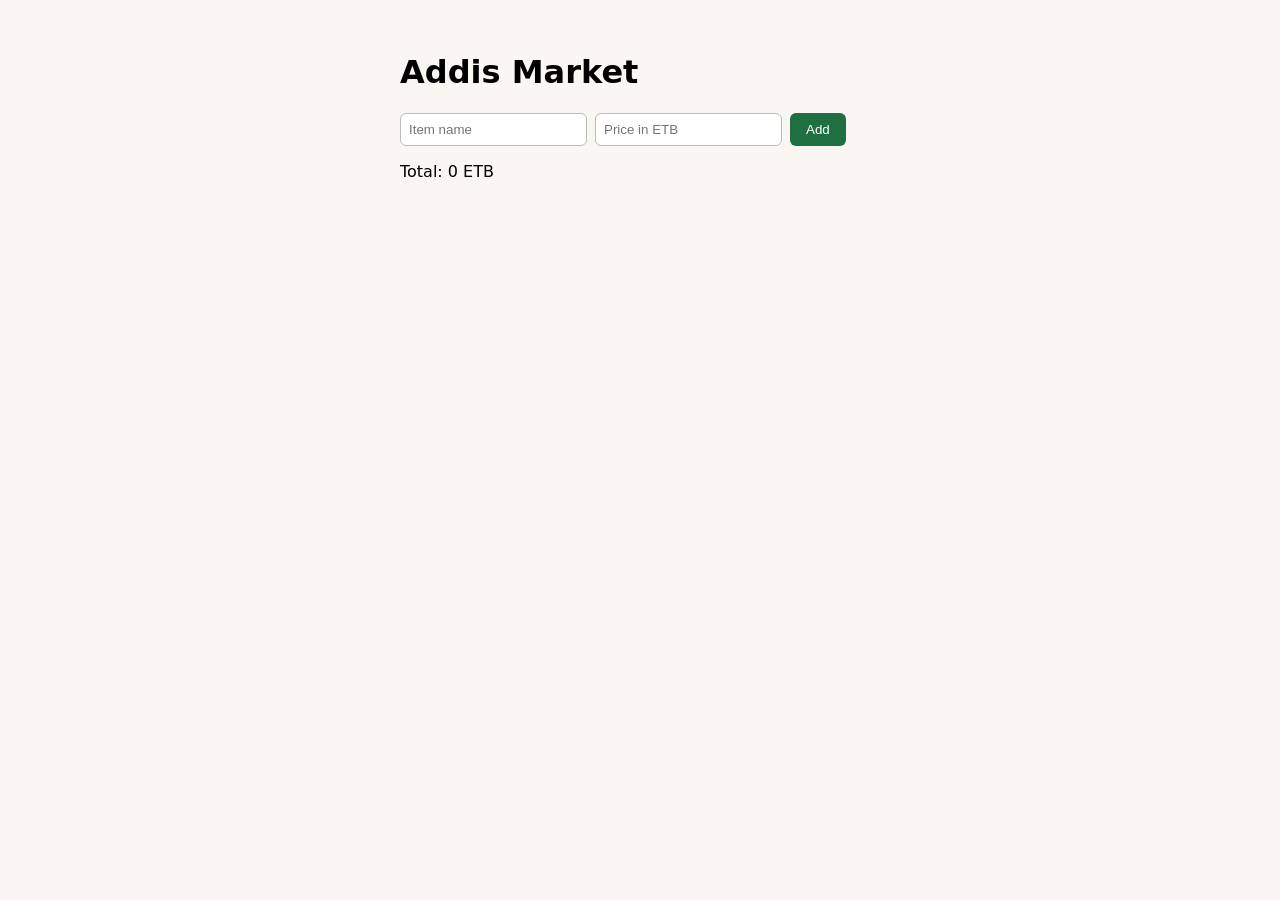
<file: Module2/Addis Market Shopping list/index.html>
<!DOCTYPE html>
<html lang="en">
<head>
  <meta charset="UTF-8" />
  <meta name="viewport" content="width=device-width, initial-scale=1.0" />
  <title>Addis Market List</title>
  <link rel="stylesheet" href="styles.css" />
</head>
<body>
  <h1>Addis Market</h1>

  <form id="add-form">
    <input id="name" placeholder="Item name" autocomplete="off" />
    <input id="price" type="number" placeholder="Price in ETB" />
    <button type="submit">Add</button>
  </form>

  <p id="total">Total: 0 ETB</p>
  <ul id="list"></ul>

  <script src="app.js"></script>
</body>
</html>
</file>
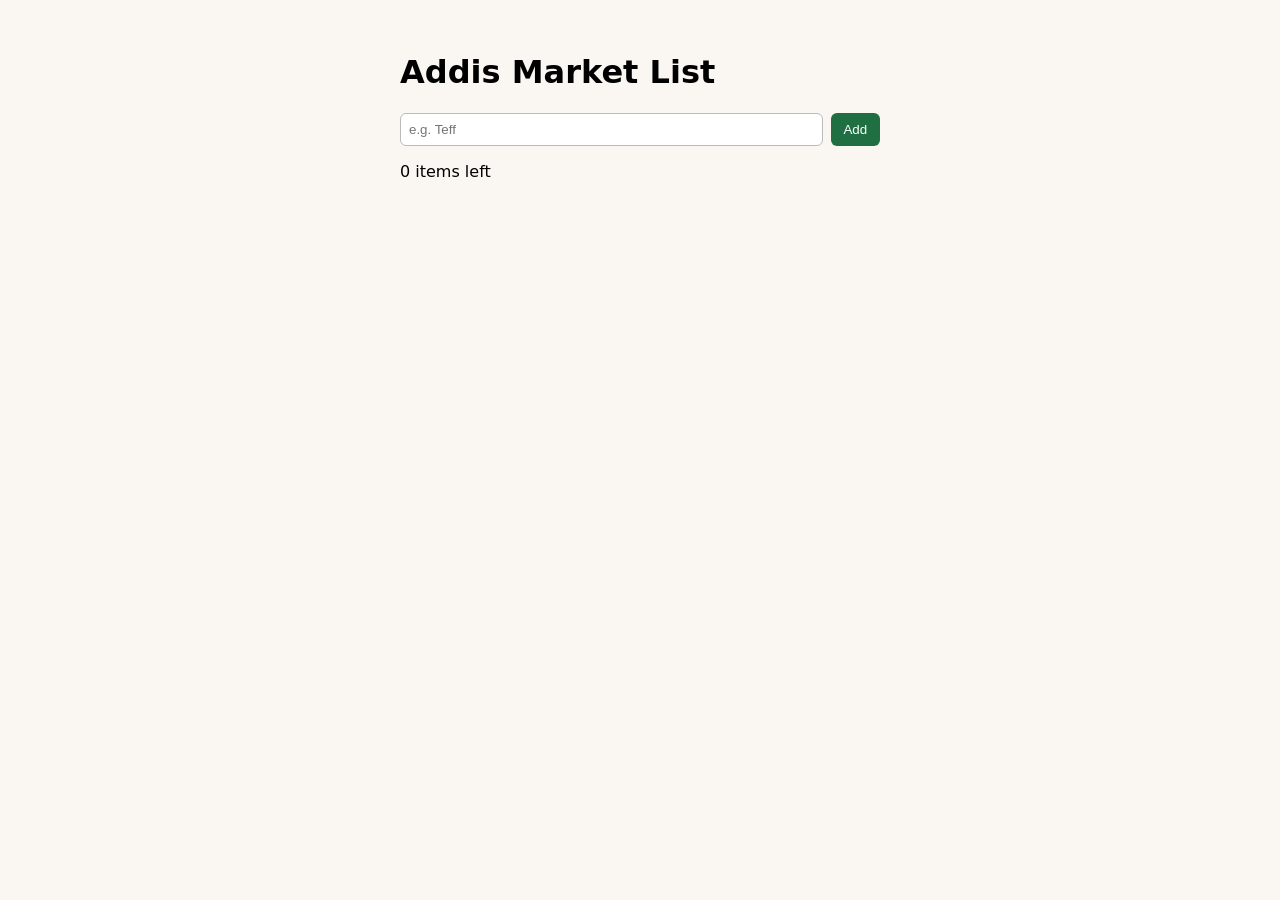
<file: Module2/Practices/day09/Addis Market Shopping list/index.html>
<!DOCTYPE html>
<html lang="en">
<head>
  <meta charset="UTF-8" />
  <meta name="viewport" content="width=device-width, initial-scale=1.0" />
  <title>Addis Market Shopping List</title>
  <link rel="stylesheet" href="styles.css" />
</head>
<body>
  <h1>Addis Market List</h1>

  <form id="add-form">
    <input id="name" placeholder="e.g. Teff" autocomplete="off" />
    <button type="submit">Add</button>
  </form>

  <p id="count">0 items left</p>
  <ul id="list"></ul>

  <script src="app.js"></script>
</body>
</html>
</file>
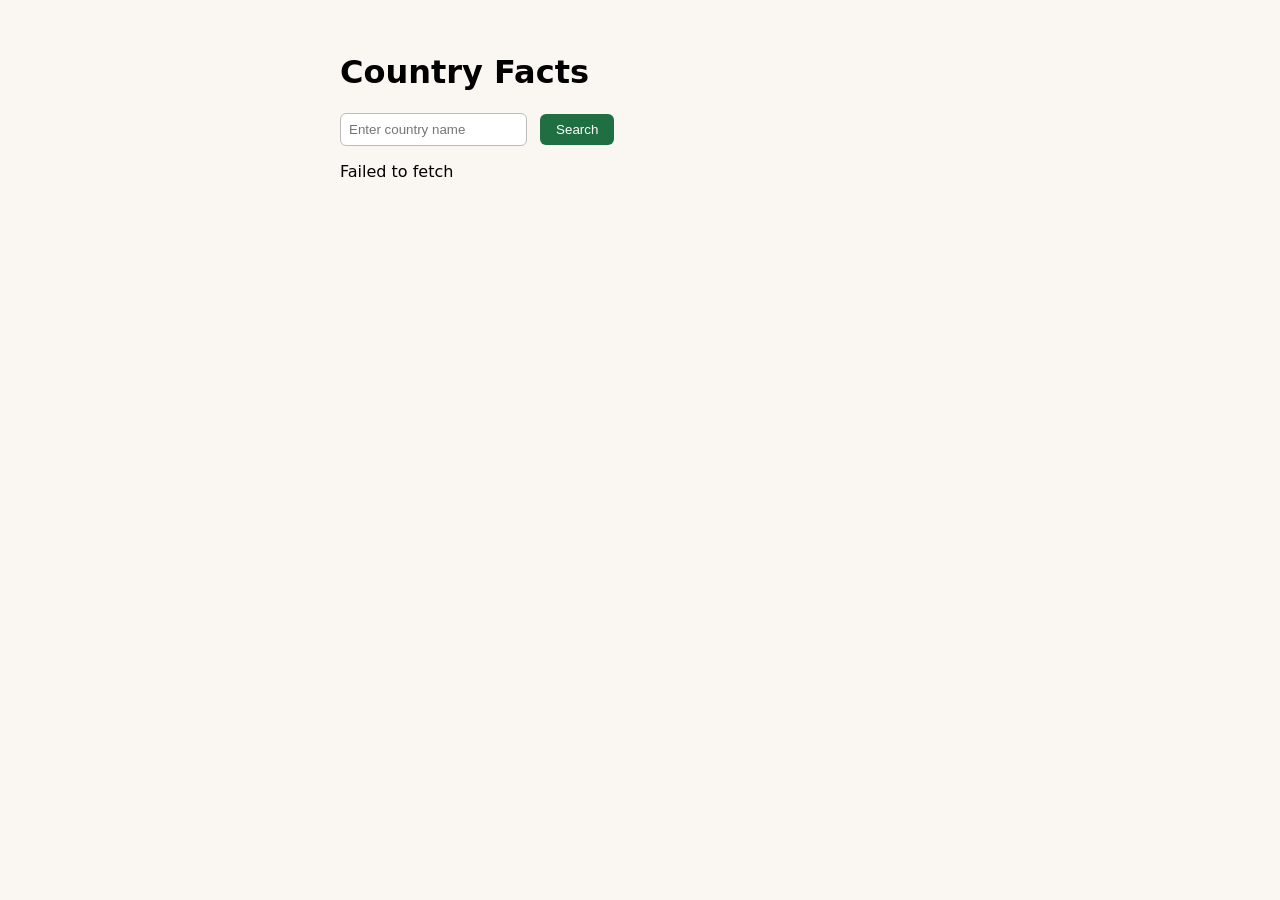
<file: Module2/Practices/day10/Country Facts Page/index.html>
<!DOCTYPE html>
<html lang="en">
<head>
  <meta charset="UTF-8" />
  <meta name="viewport" content="width=device-width, initial-scale=1.0" />
  <title>Country Facts</title>
  <link rel="stylesheet" href="styles.css" />
</head>
<body>
  <h1>Country Facts</h1>
  <input id="country-input" type="text" placeholder="Enter country name" />
  <button id="search-btn">Search</button>
  <div id="facts"></div>
  <script src="app.js"></script>
</body>
</html>
</file>
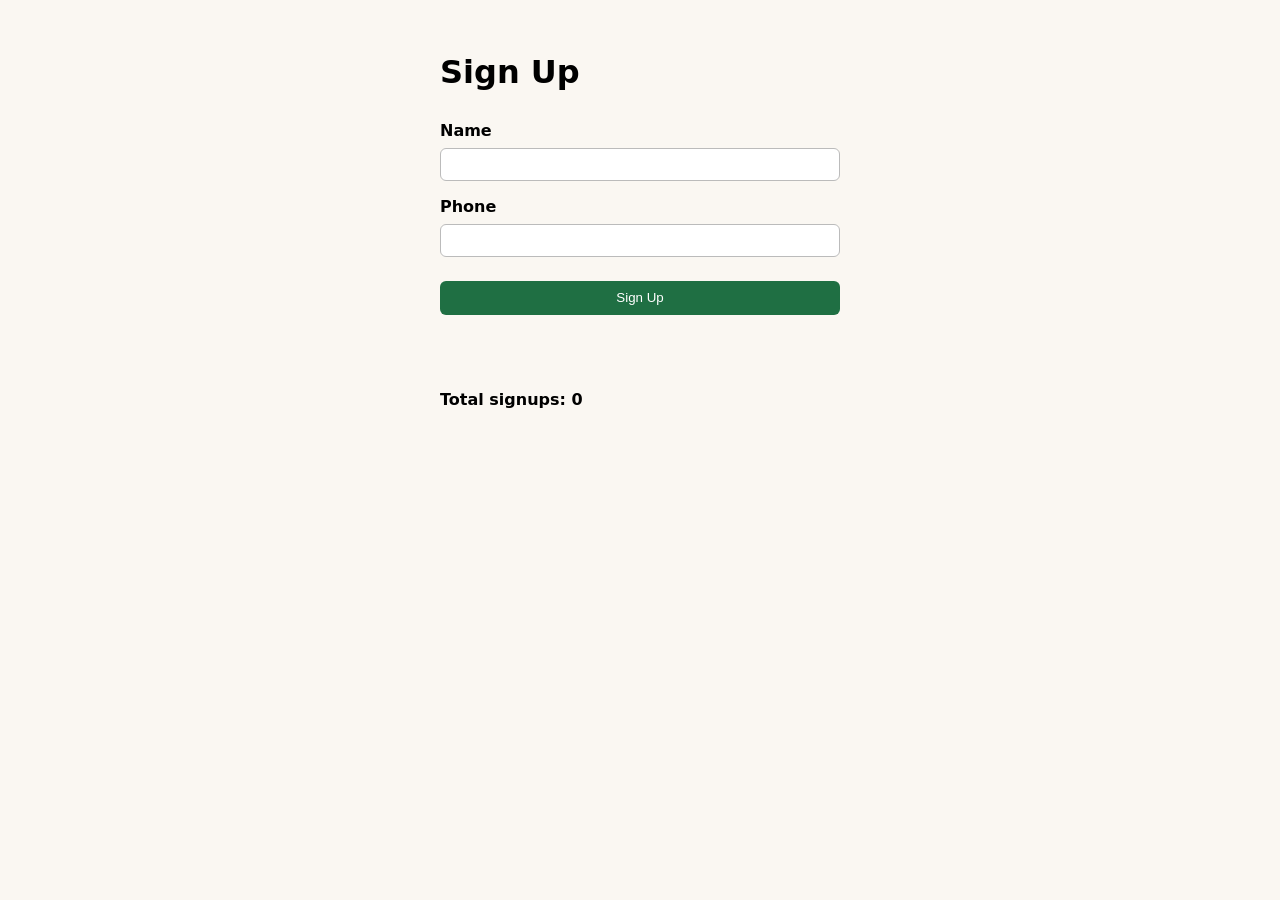
<file: Module2/Practices/day11/Signup Form/index.html>
<!DOCTYPE html>
<html lang="en">
<head>
  <meta charset="UTF-8" />
  <meta name="viewport" content="width=device-width, initial-scale=1.0" />
  <title>Signup Form</title>
  <link rel="stylesheet" href="styles.css" />
</head>
<body>
  <h1>Sign Up</h1>

  <form id="signup-form">
    <label for="name">Name</label>
    <input id="name" type="text" autocomplete="off" />

    <label for="phone">Phone</label>
    <input id="phone" type="text" autocomplete="off" />

    <button type="submit">Sign Up</button>
    <p id="error"></p>
  </form>

  <p id="count">Total signups: 0</p>

  <script src="app.js"></script>
</body>
</html>
</file>
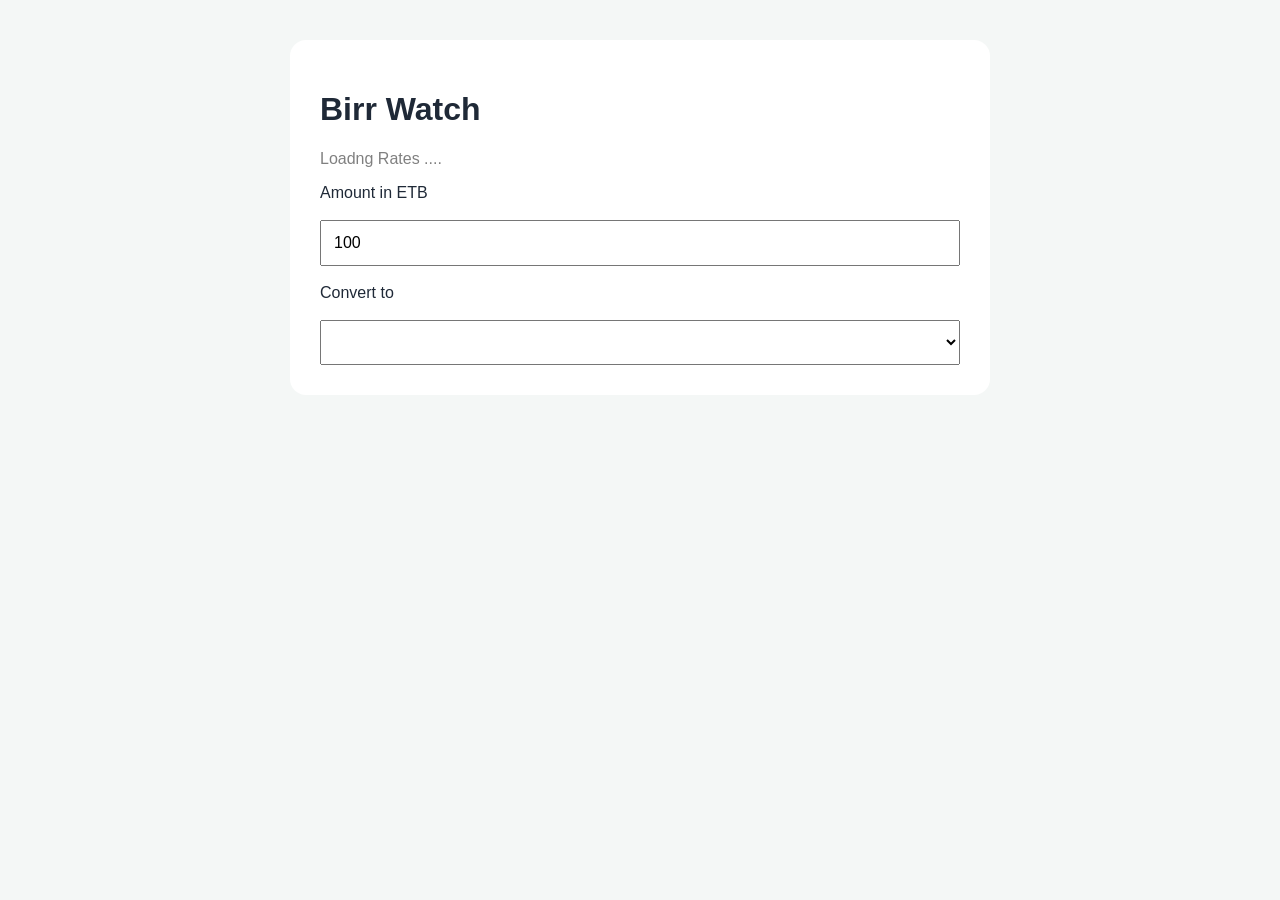
<file: Module2/Practices/day12/Birr Watch/index.html>
<!DOCTYPE html>
<html lang="en">
<head>
    <meta charset="UTF-8">
    <meta name="viewport" content="width=device-width, initial-scale=1.0">
    <title>Birr Watch</title>
    <link rel="stylesheet" href="styles.css">
</head>
<body>
    <main>

        <h1>Birr Watch</h1>
        <p id="status">Loadng Rates ....</p>

        <form id="covert-form">
            <label for="amount">Amount in ETB</label>
            <input type="number" id="amount" name="amount" value="100" min="0" required>

            <label for="currency">Convert to</label>
            <select id="currency">
            <button type="submit">Covert</button>
        </form>

        <p id="result"></p>
        <button id="watch" type="button">Add to Watch list</button>

        <section>
            <h2>My Watch List</h2>

            <ul id="watchlist"></ul>
        </section>

    </main>
    
    <script src="app.js"></script>
    
</body>
</html>
</file>
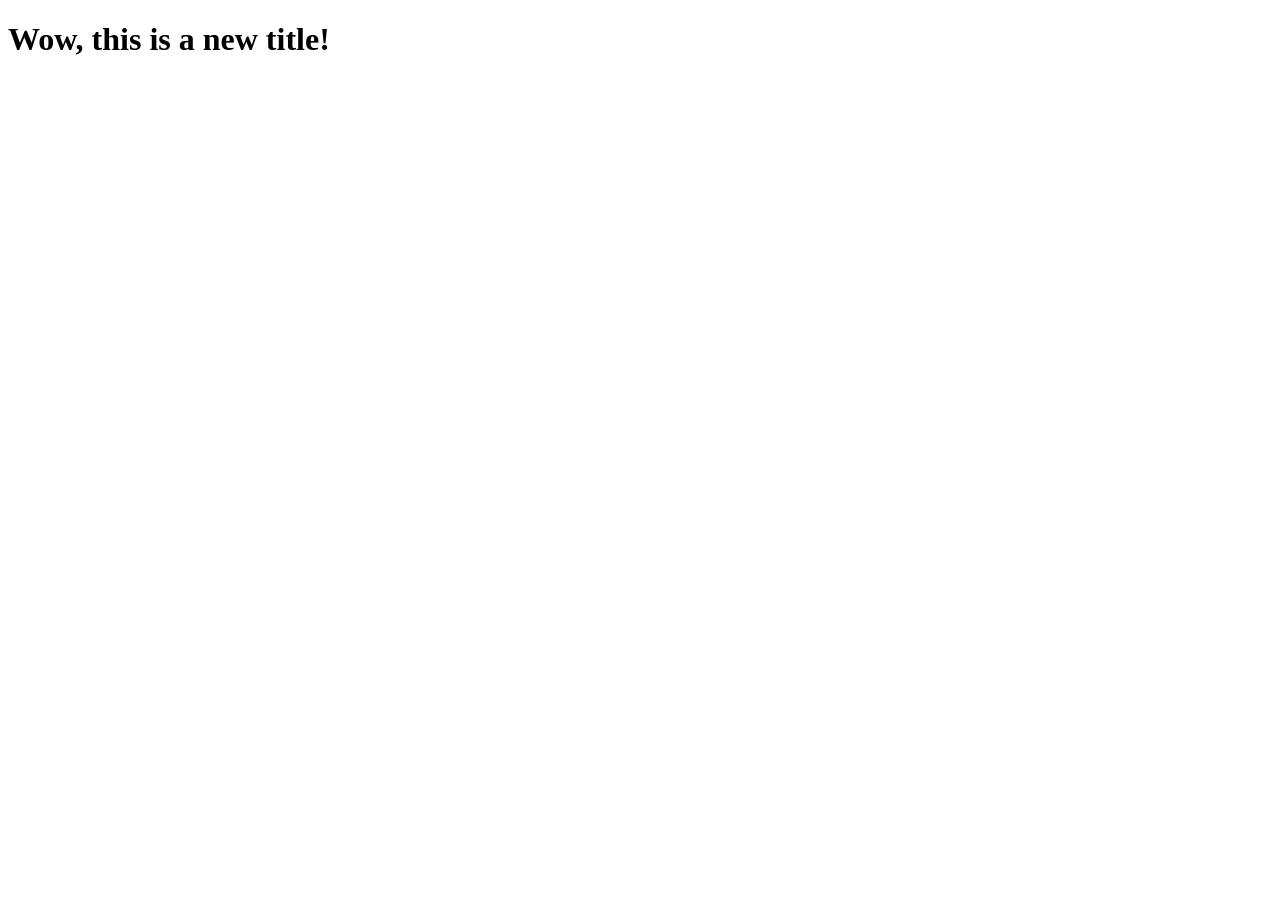
<file: Module2/Practices/day09/exercise1.html>
<!DOCTYPE html>
<html lang="en">
<head>
    <meta charset="UTF-8">
    <meta name="viewport" content="width=device-width, initial-scale=1.0">
    <title>Exercise 1</title>
</head>
<body>
    <h1>Exercise 1</h1>
    <script>
        const title = document.querySelector("h1");
        title.textContent = "Wow, this is a new title!";
        title.classList.toggle("highlight");
    </script>
</body>
</html>
</file>
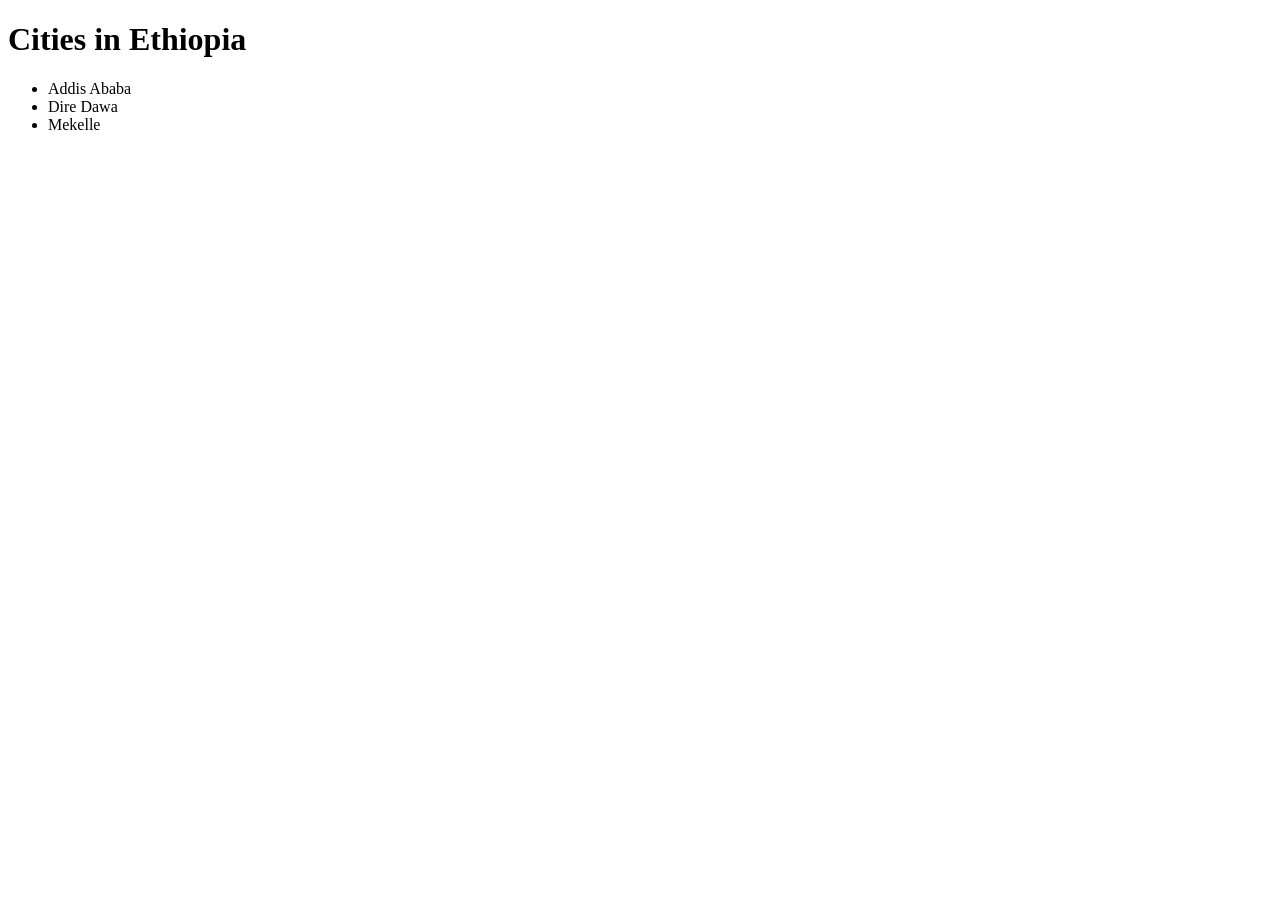
<file: Module2/Practices/day09/exercise2.html>
<!DOCTYPE html>
<html lang="en">
<head>
    <meta charset="UTF-8">
    <meta name="viewport" content="width=device-width, initial-scale=1.0">
    <title>Exercise 2</title>
</head>
<body>
    <h1>Cities in Ethiopia</h1>
    <ul id="cities"></ul>
    <script>
        const cities = ["Addis Ababa", "Dire Dawa", "Mekelle"];
        const list = document.querySelector("#cities");

        cities.forEach(city => {
            const li = document.createElement("li");
            li.textContent = city;
            list.append(li);
        });
    </script>
</body>
</html>
</file>
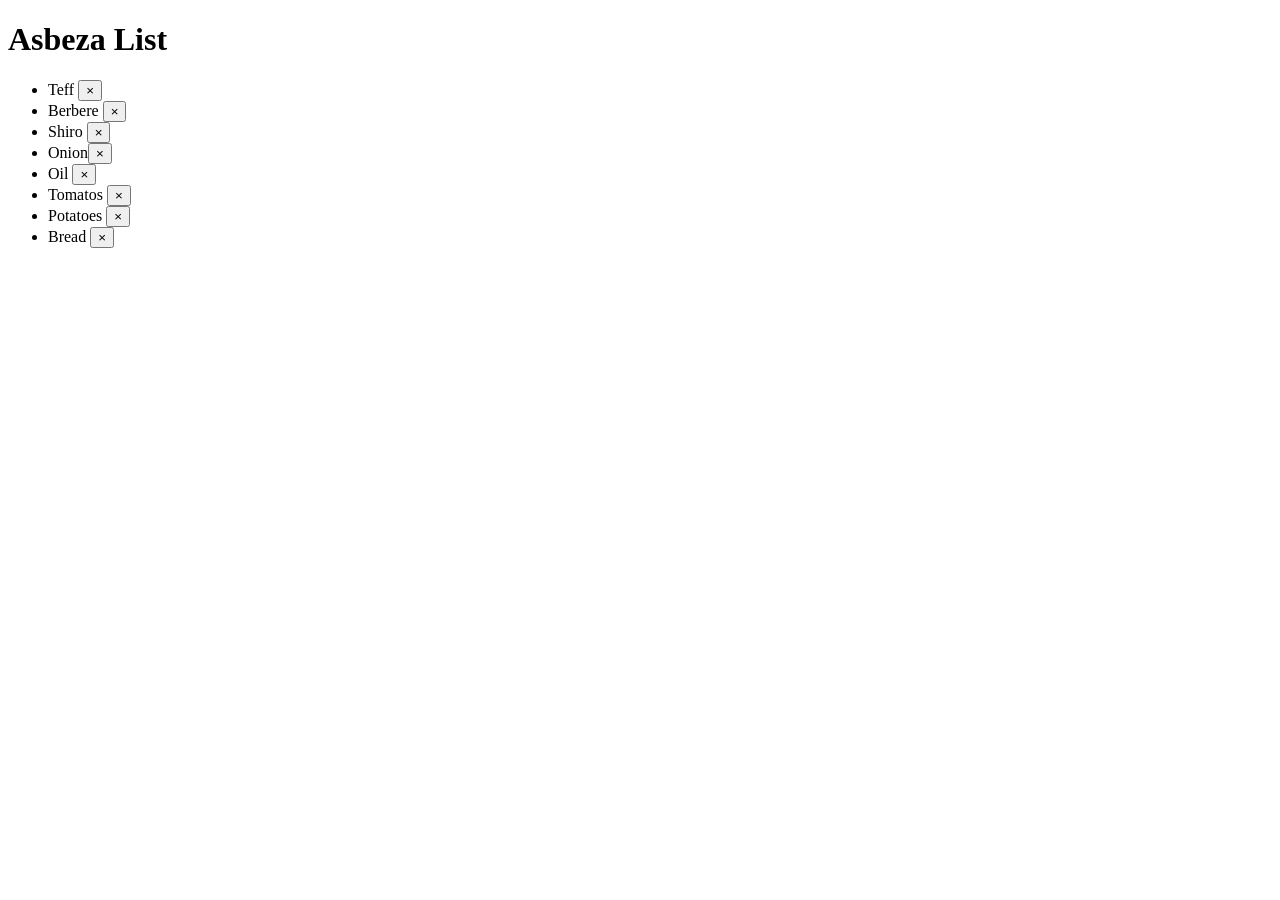
<file: Module2/Practices/day09/exercise4.html>
<!DOCTYPE html>
<html lang="en">
<head>
    <meta charset="UTF-8">
    <meta name="viewport" content="width=device-width, initial-scale=1.0">
    <title>Exercise 4</title>
</head>
<body>
    <h1>Asbeza List</h1>
    <ul id="list">
        <li>Teff <button class="del">×</button></li>
        <li>Berbere <button class="del">×</button></li>
        <li>Shiro <button class="del">×</button></li>
        <li>Onion<button class="del">×</button></li>
        <li>Oil <button class="del">×</button></li>
        <li>Tomatos <button class="del">×</button></li>
        <li>Potatoes <button class="del">×</button></li>
        <li>Bread <button class="del">×</button></li>
    </ul>

    <script>
        const list = document.querySelector("#list");

        list.addEventListener("click", function(e) {
            if (e.target.matches(".del")) {
                e.target.closest("li").remove();
            }
        });
    </script>
</body>
</html>
</file>
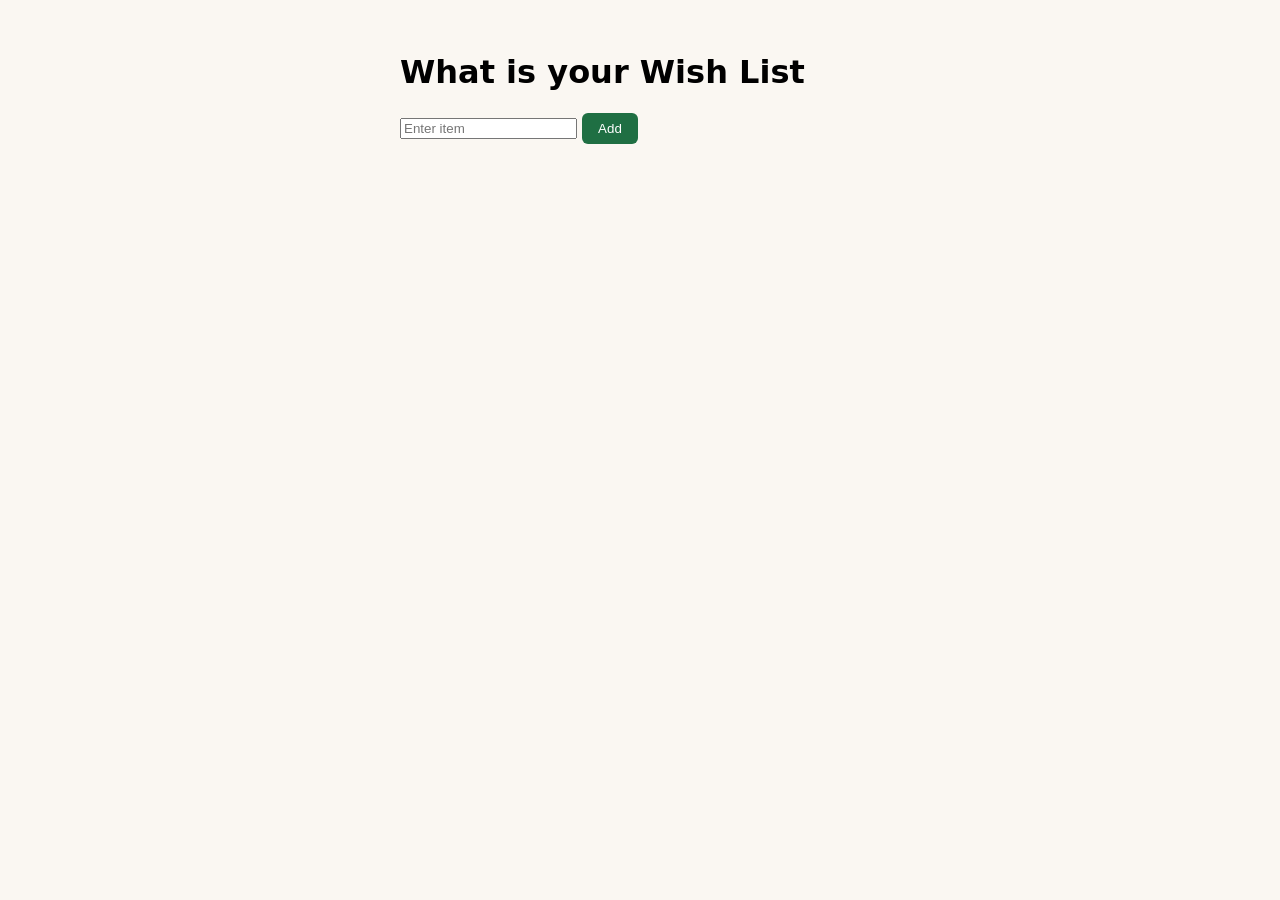
<file: Module2/Practices/day09/exercise5.html>
<!DOCTYPE html>
<html lang="en">
<head>
    <meta charset="UTF-8">
    <meta name="viewport" content="width=device-width, initial-scale=1.0">
    <title>Exercise 5</title>
    <style>
        button {
            padding: 0.5rem 1rem;
            border: none;
            border-radius: 6px;
            background: #1f6f43;
            color: white;
            cursor: pointer;
        }

        body {
            font-family: system-ui, sans-serif;
            max-width: 480px;
            margin: auto;
            padding: 2rem;
            background: #faf7f2;
        }

        li {
            display: flex;
            justify-content: space-between;
            align-items: center;
            padding: 0.5rem;
            border-bottom: 1px solid #ddd;
        }
    </style>
</head>
<body>
    <h1>What is your Wish List</h1>
    <form id="add-form">
        <input id="item" type="text" placeholder="Enter item" />
        <button type="submit">Add</button>
    </form>
    <ul id="list"></ul>

    <script>
        const form = document.querySelector("#add-form");
        const input = document.querySelector("#item");
        const list = document.querySelector("#list");

        form.addEventListener("submit", function(e) {
            e.preventDefault();
            const text = input.value.trim();
            if (text === "") return;

            const li = document.createElement("li");
            li.textContent = text;
            list.append(li);

            input.value = "";
        });
    </script>
</body>
</html>
</file>
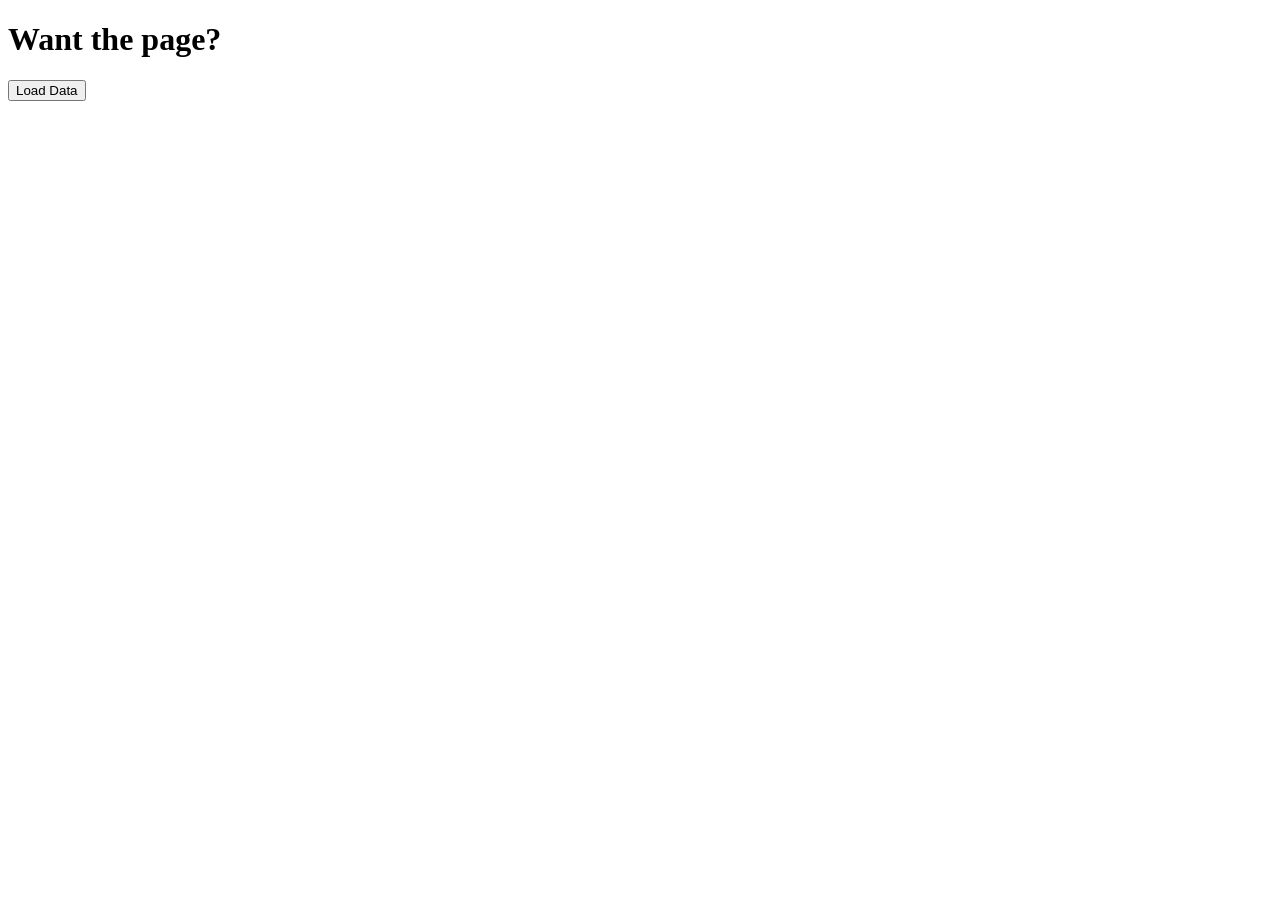
<file: Module2/Practices/day10/exercise5.html>
<!DOCTYPE html>
<html lang="en">
<head>
    <meta charset="UTF-8">
    <meta name="viewport" content="width=device-width, initial-scale=1.0">
    <title>Exercise 5</title>
</head>
<body>
    <h1>Want the page?</h1>
    <button id="load">Load Data</button>
    <div id="output"></div>
    <script src="app.js"></script>
</body>
</html>
</file>
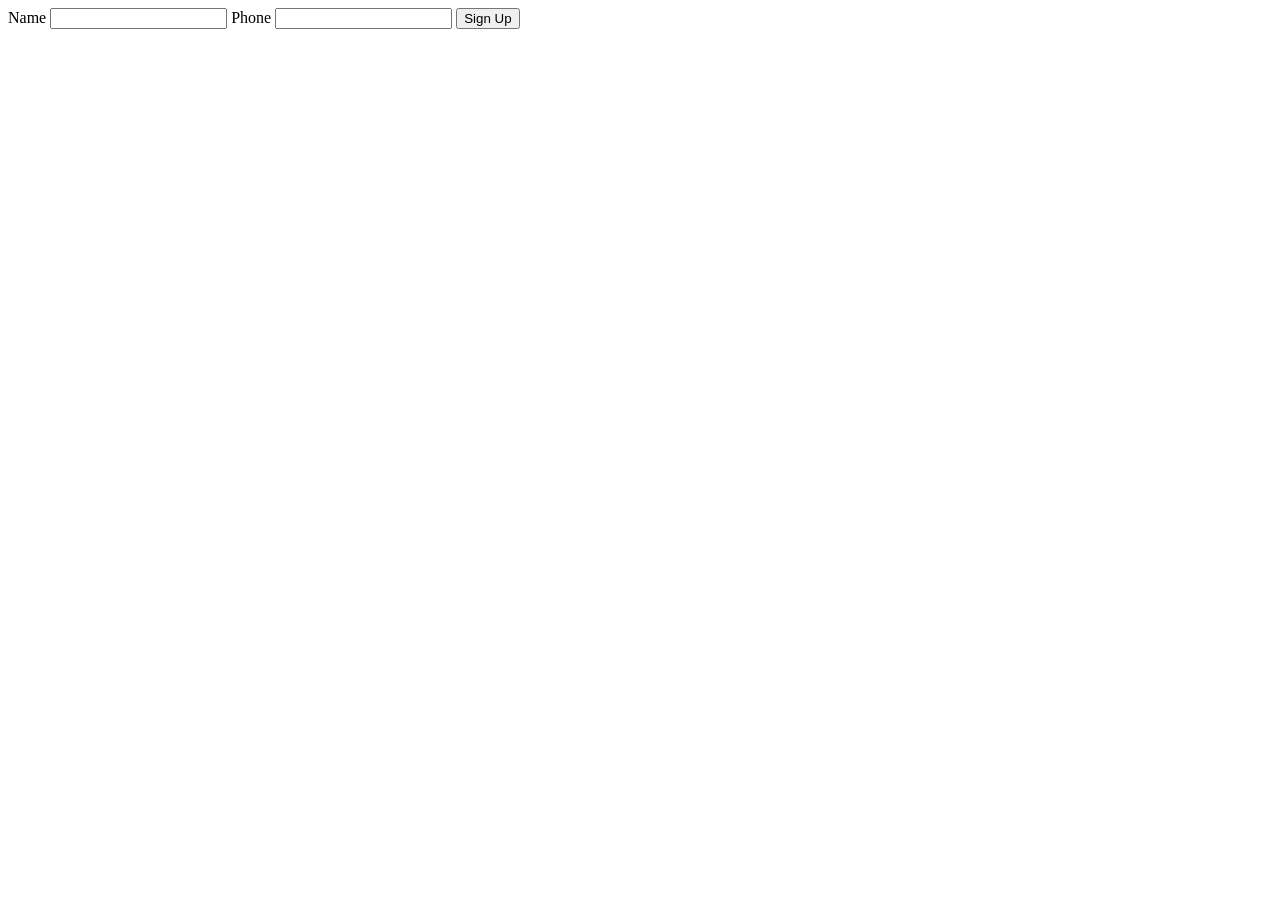
<file: Module2/Practices/day11/exercise3.html>
<!DOCTYPE html>
<html lang="en">
<head>
    <meta charset="UTF-8">
    <meta name="viewport" content="width=device-width, initial-scale=1.0">
    <title>Exercise 3</title>
</head>
<body>
    <form id="signup-form">
        <label for="name">Name</label>
        <input id="name" type="text" autocomplete="off" />

        <label for="phone">Phone</label>
        <input id="phone" type="text" autocomplete="off" />

        <button type="submit">Sign Up</button>
        <p id="error"></p>
    </form>

    <script>
        const form = document.querySelector("#signup-form");
        const nameInput = document.querySelector("#name");
        const phoneInput = document.querySelector("#phone");
        const errorMsg = document.querySelector("#error");
    </script>
    
</body>
</html>
</file>
<file: Module2/Addis Market Shopping list/styles.css>
body {
  font-family: system-ui, sans-serif;
  max-width: 480px;
  margin: auto;
  padding: 2rem;
  background: #faf7f2;
}

form {
  display: flex;
  gap: 0.5rem;
  margin-bottom: 1rem;
}

input {
  padding: 0.5rem;
  border: 1px solid #bbb;
  border-radius: 6px;
}

button {
  padding: 0.5rem 1rem;
  border: none;
  border-radius: 6px;
  background: #1f6f43;
  color: white;
  cursor: pointer;
}

ul#list {
  list-style: none;
  padding: 0;
}

li {
  display: flex;
  justify-content: space-between;
  align-items: center;
  padding: 0.5rem;
  border-bottom: 1px solid #ddd;
}

li.bought {
  text-decoration: line-through;
  color: #888;
}

button.del {
  background: #b23b3b;
  padding: 0.2rem 0.5rem;
}
</file>
<file: Module2/Practices/day09/Addis Market Shopping list/styles.css>
body {
  font-family: system-ui, sans-serif;
  background: #faf7f2;
  padding: 2rem;
  max-width: 480px;
  margin: auto;
}

form {
  display: flex;
  gap: 0.5rem;
}

input {
  flex: 1;
  padding: 0.5rem;
  border: 1px solid #bbb;
  border-radius: 6px;
}

button {
  padding: 0.5rem 0.8rem;
  border: none;
  border-radius: 6px;
  background: #1f6f43;
  color: white;
  cursor: pointer;
}

ul#list {
  list-style: none;
  padding: 0;
}

li {
  display: flex;
  justify-content: space-between;
  align-items: center;
  padding: 0.5rem;
  border-bottom: 1px solid #ddd;
}

li.done {
  text-decoration: line-through;
  color: #888;
}

button.del {
  background: #b23b3b;
  padding: 0.2rem 0.5rem;
  font-size: 0.9rem;
}
</file>
<file: Module2/Practices/day10/Country Facts Page/styles.css>
body {
  font-family: system-ui, sans-serif;
  max-width: 600px;
  margin: auto;
  padding: 2rem;
  background: #faf7f2;
}

input {
  padding: 0.5rem;
  border: 1px solid #bbb;
  border-radius: 6px;
  margin-right: 0.5rem;
}

button {
  padding: 0.5rem 1rem;
  border: none;
  border-radius: 6px;
  background: #1f6f43;
  color: white;
  cursor: pointer;
}

#facts {
  margin-top: 1rem;
}

.fact {
  padding: 0.4rem 0;
  border-bottom: 1px solid #ddd;
}

img.flag {
  width: 80px;
  margin-top: 0.5rem;
}
</file>
<file: Module2/Practices/day11/Signup Form/styles.css>
body {
  font-family: system-ui, sans-serif;
  max-width: 400px;
  margin: auto;
  padding: 2rem;
  background: #faf7f2;
}

form {
  display: flex;
  flex-direction: column;
  gap: 0.5rem;
}

label {
  font-weight: 600;
  margin-top: 0.5rem;
}

input {
  padding: 0.5rem;
  border: 1px solid #bbb;
  border-radius: 6px;
}

button {
  margin-top: 1rem;
  padding: 0.6rem;
  border: none;
  border-radius: 6px;
  background: #1f6f43;
  color: white;
  cursor: pointer;
}

#error {
  color: #b23b3b;
  min-height: 1.2em;
}

#count {
  font-weight: 600;
}
</file>
<file: Module2/Practices/day12/Birr Watch/styles.css>
* {
    box-sizing: border-box;
}

body {
    margin: 0;
    font-family: Arial, sans-serif;
    background: #f4f7f6;
    color: #1f2937;
}

main {
    width: min(90%, 700px);
    margin: 40px auto;
    padding: 30px;
    background: white;
    border-radius: 16px;
}

form{
    display: grid;
    gap: 18px;
}

input, select, button {
    padding: 12px;
    font-size: 16px;
}

button {
    cursor: pointer;
}

#result {
    margin-top: 20px;
    font-size: 20px;
    font-weight: bold;
}

#watchlist {
    padding: 0;
    list-style: none;
}

#watchlist li {
    display: flex;
    justify-content: space-between;
    align-items: center;
    padding: 12px;
    margin-bottom: 8px;
    background: #f4f7f6;
    border-radius: 8px;
}

#status {
    color: gray;
}
</file>
